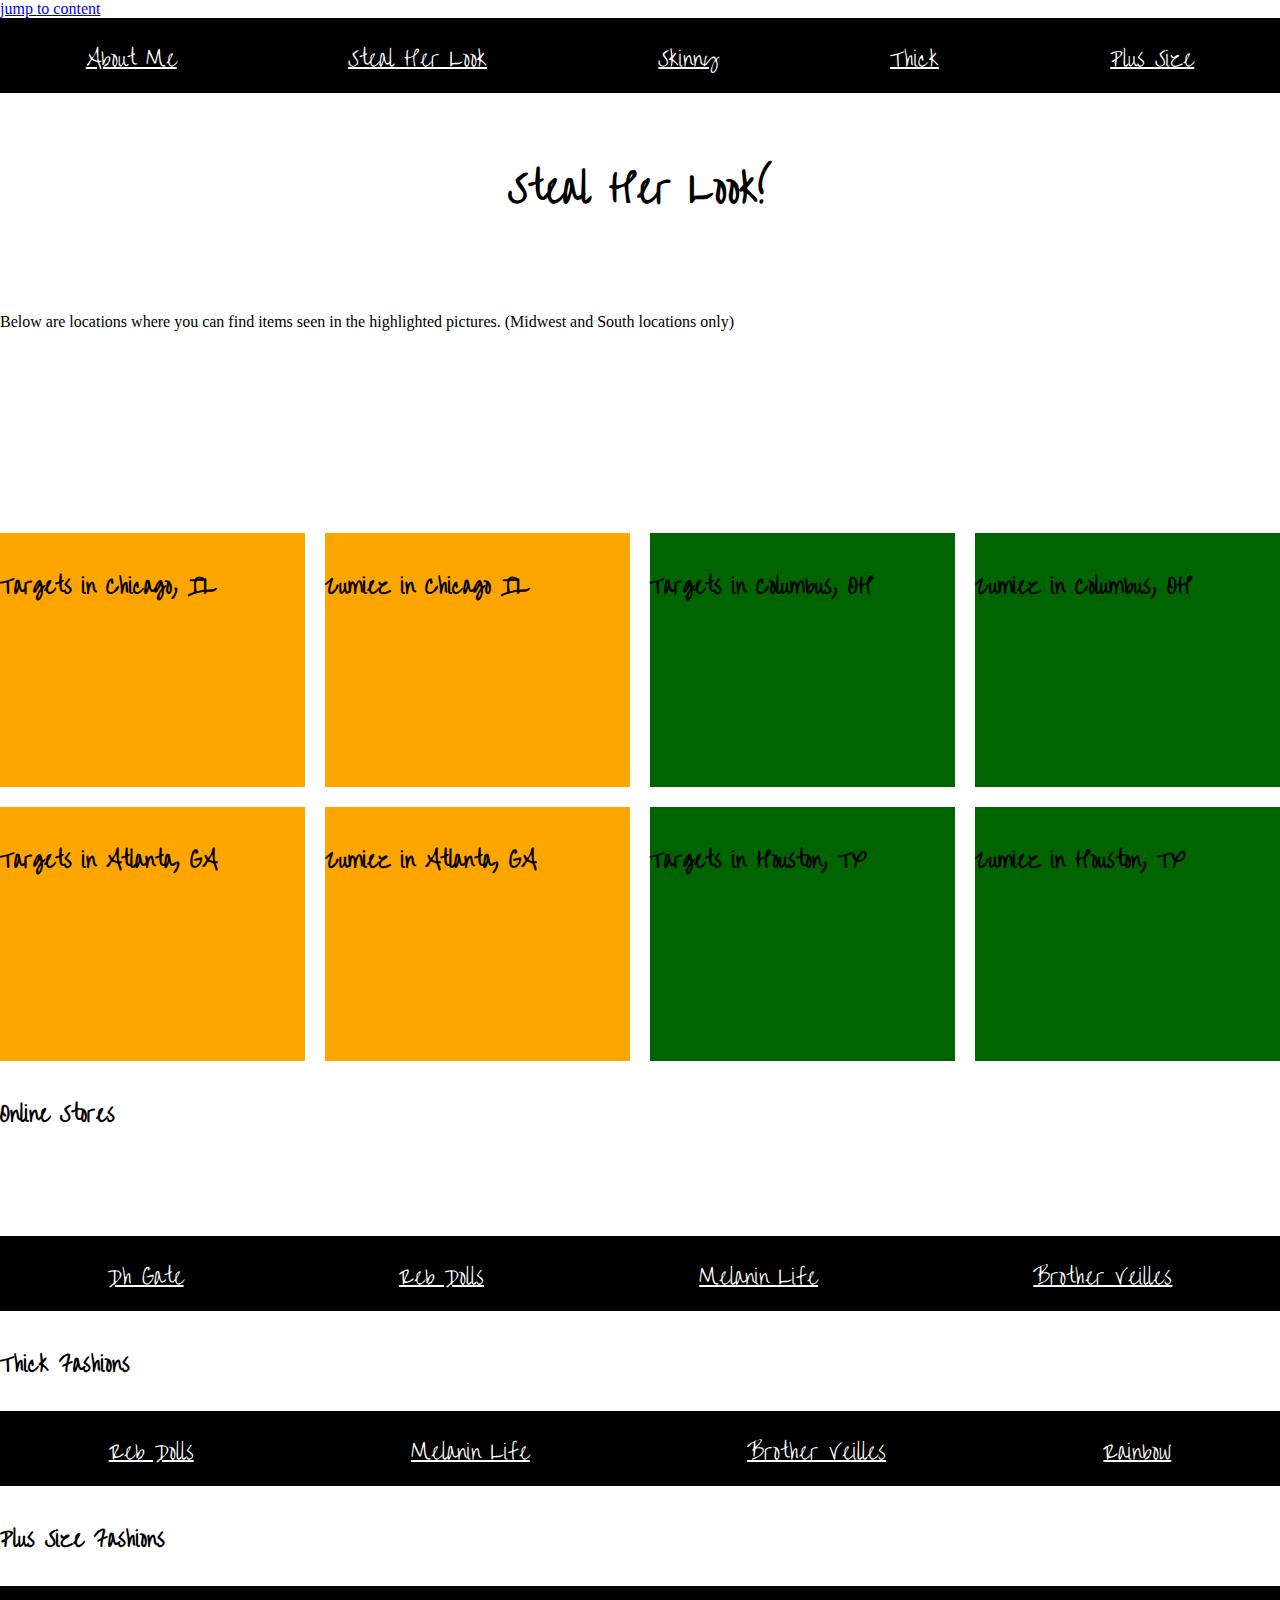
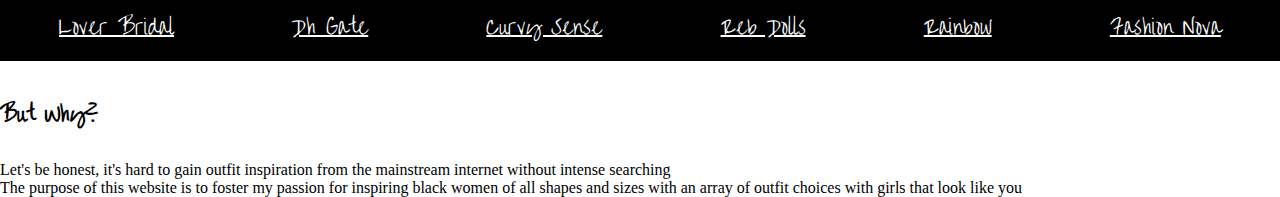
<file: look.html>
<!DOCTYPE html>
<html lang="en" dir="ltr">

<head>
  <meta charset="utf-8">
  <meta name="description" content="Welcome to 4you.com!>
    Where you can find fashion for girls who look like you! ">
  <meta name="keywords" content="black girl outfits" ,"black","plus size","skinny", "thick">
  <meta name="author" content="Jeannell N.">
  <meta name="viewpoint" content='width=device"-width, initial-scale=1.0'>
  <title> 4 You </title>
  <link rel="stylesheet" href="jeannell.css" type="text/css">
</head>

<body>

  <header>
    <!--need logo and picture of me-->
    <a href="#top"> jump to content </a>
    <nav>
      <ul>
        <li><a href="index.html">About Me</a></li>
        <li><a href="#">Steal Her Look</a></li>
        <!--next two links are dead-->
        <li><a href="skinny.html">Skinny</a></li>
        <li><a href="thick.html">Thick</a></li>
        <li><a href="plus.html">Plus Size</a></li>
      </ul>
    </nav>
</body>
</header>
<main id="top">
  <div class="gridlook">
    <h1 class="fullwidth">Steal Her Look!</h1>
    <p class="fullwidth">Below are locations where you can find items seen in the highlighted pictures. (Midwest and South locations only) </p>

    <section class="box2">
      <h2>Targets in Chicago, IL</h2>
      <iframe
        src="https://www.google.com/maps/embed?pb=!1m18!1m12!1m3!1d190114.4661418742!2d-87.83169092145988!3d41.88127401245316!2m3!1f0!2f0!3f0!3m2!1i1024!2i768!4f13.1!3m3!1m2!1s0x880e2ca4967a25fd%3A0x7ad7c727b728c4e8!2sTarget!5e0!3m2!1sen!2sus!4v1568733511419!5m2!1sen!2sus"
        width="400" height="300" frameborder="0" style="border:0;" allowfullscreen=""></iframe>
    </section>
    <section class="box2">
      <h2>Zumiez in Chicago IL</h2>
      <iframe
        src="https://www.google.com/maps/embed?pb=!1m18!1m12!1m3!1d667807.4513476047!2d-87.69781425023807!3d41.84459375393429!2m3!1f0!2f0!3f0!3m2!1i1024!2i768!4f13.1!3m3!1m2!1s0x0%3A0x3381a08c63917004!2sZumiez!5e0!3m2!1sen!2sus!4v1568733960730!5m2!1sen!2sus"
        width="400" height="300" frameborder="0" style="border:0;" allowfullscreen=""></iframe>
    </section>

    <section class="box3">
      <h2>Targets in Columbus, OH</h2>
      <iframe
        src="https://www.google.com/maps/embed?pb=!1m18!1m12!1m3!1d195520.0954532869!2d-82.8768214762726!3d40.030746131495846!2m3!1f0!2f0!3f0!3m2!1i1024!2i768!4f13.1!3m3!1m2!1s0x883864313a0e31cf%3A0x13144592e7217fb7!2sTarget!5e0!3m2!1sen!2sus!4v1568730331404!5m2!1sen!2sus"
        width="400" height="300" frameborder="0" style="border:0;" allowfullscreen=""></iframe>
    </section>
    <section class="box3">
      <h2>Zumiez in Columbus, OH</h2>
      <iframe
        src="https://www.google.com/maps/embed?pb=!1m18!1m12!1m3!1d784069.396154789!2d-83.33688152854346!3d39.950280788617384!2m3!1f0!2f0!3f0!3m2!1i1024!2i768!4f13.1!3m3!1m2!1s0x0%3A0xb63836eb2c7ddc62!2sZumiez!5e0!3m2!1sen!2sus!4v1568733804353!5m2!1sen!2sus"
        width="400" height="300" frameborder="0" style="border:0;" allowfullscreen=""></iframe>
    </section>
    <section class="box2">
      <h2>Targets in Atlanta, GA </h2>
      <iframe
        src="https://www.google.com/maps/embed?pb=!1m18!1m12!1m3!1d106117.76418701754!2d-84.40340107300828!3d33.78183564474094!2m3!1f0!2f0!3f0!3m2!1i1024!2i768!4f13.1!3m3!1m2!1s0x88f505c2811e6497%3A0x87305c883038e01f!2sTarget!5e0!3m2!1sen!2sus!4v1568734032148!5m2!1sen!2sus"
        width="400" height="300" frameborder="0" style="border:0;" allowfullscreen=""></iframe>
    </section>
    <section class="box2">
      <h2>Zumiez in Atlanta, GA</h2>
      <iframe
        src="https://www.google.com/maps/embed?pb=!1m18!1m12!1m3!1d105995.55746607578!2d-84.5109294498922!3d33.88035099999999!2m3!1f0!2f0!3f0!3m2!1i1024!2i768!4f13.1!3m3!1m2!1s0x88f5105b60e500b1%3A0x20360e0180264dac!2sZumiez!5e0!3m2!1sen!2sus!4v1568734377349!5m2!1sen!2sus"
        width="400" height="300" frameborder="0" style="border:0;" allowfullscreen=""></iframe>
    </section>
    <section class="box3">
      <h2>Targets in Houston, TX </h2>
      <iframe
        src="https://www.google.com/maps/embed?pb=!1m18!1m12!1m3!1d3466.102771598686!2d-95.46367588503205!3d29.687799942270324!2m3!1f0!2f0!3f0!3m2!1i1024!2i768!4f13.1!3m3!1m2!1s0x8640c4bde36af90b%3A0x1a242bb30f127f4d!2sTarget!5e0!3m2!1sen!2sus!4v1568734205708!5m2!1sen!2sus"
        width="400" height="300" frameborder="0" style="border:0;" allowfullscreen=""></iframe>
    </section>
    <section class="box3">
      <h2>Zumiez in Houston, TX</h2>
      <iframe
        src="https://www.google.com/maps/embed?pb=!1m18!1m12!1m3!1d3464.3229351529926!2d-95.46698498492817!3d29.739365739874806!2m3!1f0!2f0!3f0!3m2!1i1024!2i768!4f13.1!3m3!1m2!1s0x8640c1694e959eb7%3A0x1ddb100bdf7af558!2sZumiez!5e0!3m2!1sen!2sus!4v1568734326449!5m2!1sen!2sus"
        width="400" height="300" frameborder="0" style="border:0;" allowfullscreen=""></iframe>
    </section>
  </div>


  <section>
    <h2>Online Stores</h2>
    <section>
      <h3>Slim Fashions</h2>
        <ul>
          <li><a href="https://www.dhgate.com" target="_blank">Dh Gate</a></li>
          <li><a href="https://rebdolls.com/" target="_blank">Reb Dolls</a></li>
          <li><a href="https://melaninislife.com" target= "_blank">Melanin Life</a></li>
          <li><a href="https://brothervellies.com" target="_blank">Brother Veilles</a></li>
        </ul>
    </section>

    <h2>Thick Fashions</h2>
    <ul>
      <li><a href="https://rebdolls.com" target ="_blank">Reb Dolls</a></li>
      <li> <a href="https://melaninislife.com" target="_blank">Melanin Life</a></li>
    <li><a href="https://brothervellies.com" target="_blank">Brother Veilles</a></li>
    <li> <a href="https://www.rainbowshops.com" target="_blank">Rainbow</a></li>
    </ul>
    <h2> Plus Size Fashions</h2>
    <ul>
      <li> <a href="https://loverlovebridal.storenvy.com" target="_blank">Lover Bridal</a></li>
    <li><a href="https://www.dhgate.com" target="_blank">Dh Gate</a></li>
      <li> <a href="https://curvysense.com" target="_blank">Curvy Sense</a></li>
      <li><a href="https://rebdolls.com" target ="_blank" >Reb Dolls</a></li>
      <li> <a href="https://www.rainbowshops.com" target="_blank">Rainbow</a></li>
      <li> <a href="https://www.fashionnova.com" target="_blank">Fashion Nova</a></li>
    </ul>
  </section>

</main>
<aside class="">
  <h2> But Why?</h2>
  <ol>
    <li>
      <p>Let's be honest, it's hard to gain outfit inspiration from the mainstream internet without intense searching</p>
    </li>
    <li>
      <p>The purpose of this website is to foster my passion for
        inspiring black women of all shapes and sizes with an array of outfit choices with
        girls that look like you</p>
    </li>

  </ol>
  </main>

</aside>
<footer>
</footer>
</body>

</html>
</file>
<file: jeannell.css>
@import url('https://fonts.googleapis.com/css?family=Liu+Jian+Mao+Cao|Raleway&display=swap');

*{
  margin: 0;
  padding: 0;
}
img {
  width: 50%
}
.rotateImage {
  -ms-transform: rotate(90deg); /* IE 9 */
    -webkit-transform: rotate(90deg); /* Safari 3-8 */
    transform: rotate(90deg);

}

iframe {
  width: 100%;
  height: auto;
}

body {
  background-color : white;
 }
/* start of grid for look */
.gridlook {
  width: 100vw;
  display: grid;
  grid-template-columns: repeat(4, 1fr) ;
  grid-template-rows: 200px 200px;
  overflow: hidden;
  grid-gap: 20px;

}

h1.fullwidth {
  grid-column-start: span 4;
}

p.fullwidth {
  grid-column-start: span 4;
}
/* End of grid for look  */
/*screen reader only*/
.hidden{
position: absolute;
 top: auto;
 left: 1px
 width: 100px;
 height: 100px;
 overflow: hidden;
}
/* end of screen reader only rule*/
ul{
  list-style-type: none;
  display: flex;
  flex-direction: row;
  justify-content: space-around;
  align-items: center;
  background: black;
}

ul li {
  list-style-type: none;
}


  h3, li a {
    font-size: 25px;
    line-height: 3;
    font-family: 'Liu Jian Mao Cao', cursive;
    color: white;
  }


    * h1 {
      font-size: 45px;
      line-height: 4;
      text-align: center;
      font-family:  'Liu Jian Mao Cao', cursive;
    }

    * h2 {
      font-size: 25px;
      line-height: 4;
      text-align: left;
      font-family:  'Liu Jian Mao Cao', cursive;
    }

  * main img {
    display: block;
      margin-left: auto;
      margin-right: auto;
      width: 40%;

  }

.box1 {
  background: orange;
}

.box2 {
background: orange;

}

.box3{
  background: darkgreen;
}

@media (max-width: 600px) {

ul{
  flex-direction: column;
}



footer {
  font-style: italic;
}

* main img {
  display: block;
    margin-left: auto;
    margin-right: auto;
    width: 80%;

  }
}
</file>
